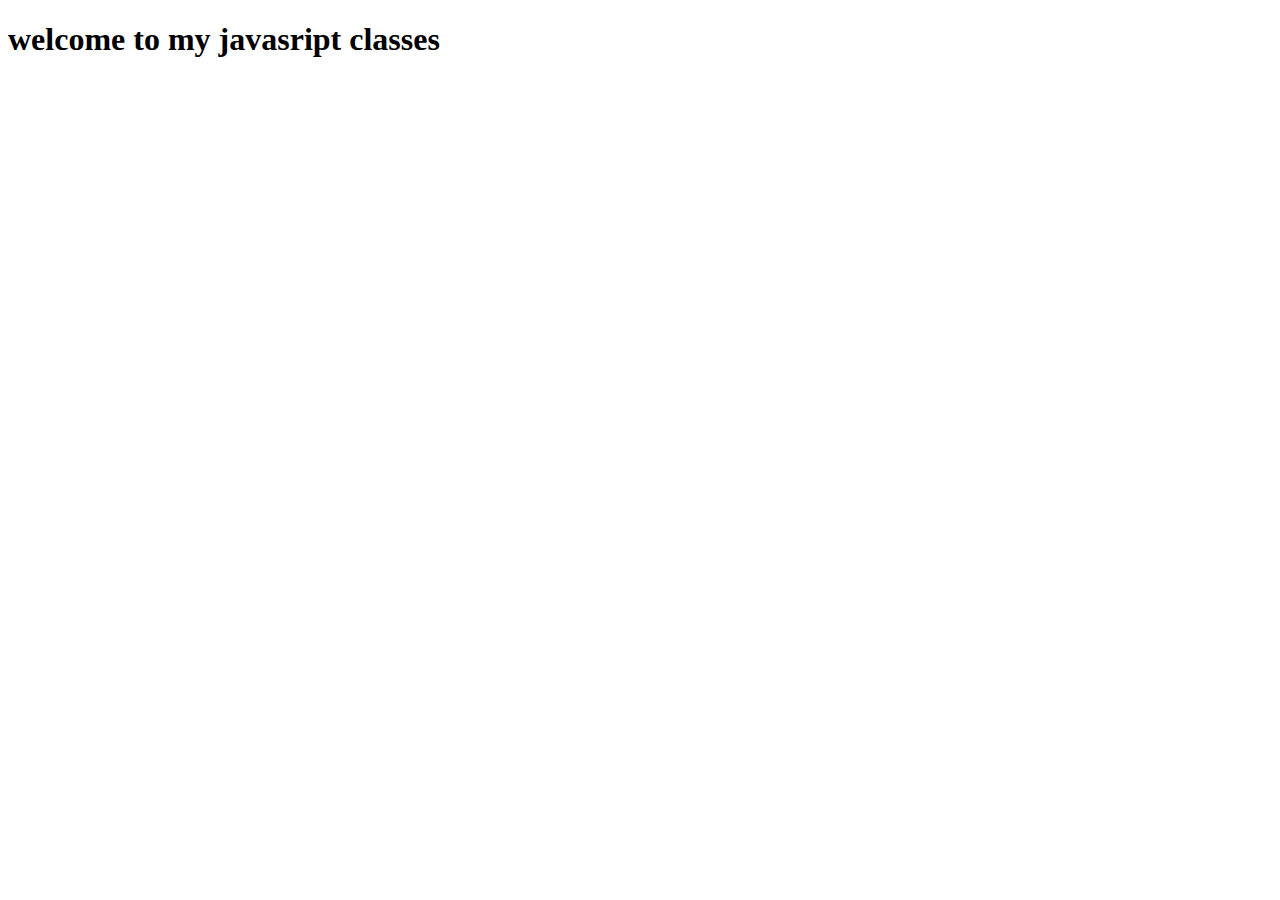
<file: lab 4/lab4.html>
<!DOCTYPE html>
<html lang="en">
<head>
    <meta charset="UTF-8">
    <meta name="viewport" content="width=device-width, initial-scale=1.0">
    <title>Document</title>
    <script src="lab4script.js"></script>
</head>
<body>
    <h1>welcome to my javasript classes</h1>
</body>
</html>
</file>
